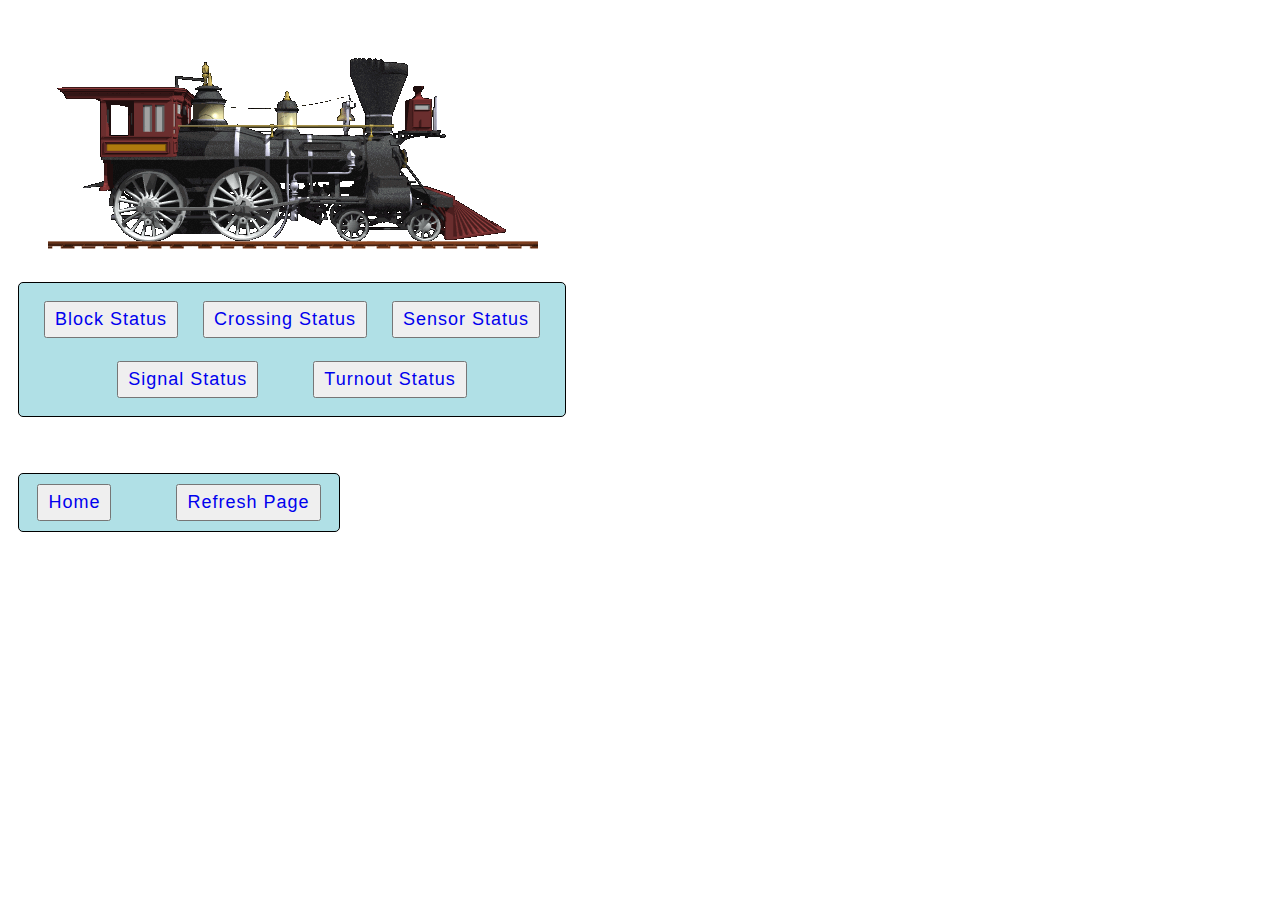
<file: Model_Railroad/web/test.html>
<!DOCTYPE html>
<html>
<head>
<style>
.button5 {
  margin: 10px;
  width: 510px;
  border: 1px solid;
  border-radius: 5px;
  padding: 18px;
  text-align: center;
  background-color: powderblue;
  font-size: 20px;
}
.button2 {
  margin: 10px;
  width: 300px;
  border: 1px solid;
  border-radius: 5px;
  padding: 10px;
  text-align: center;
  background-color: powderblue;
  font-size: 20px;
}
.button {
  padding: 5px 3px;
  text-align: center;
  letter-spacing: 1px;
  text-decoration: none;
  display: inline-block;
  font-size: 18px;
  cursor: pointer;
  border-radius: 4px;
}
</style>
</head>
<body>
&nbsp; &nbsp; &nbsp; &nbsp; &nbsp;
<img src="loco-490x260RT.gif" alt="loco-490x260RT.gif">
<!-- <img style="height:250px;" src="WigWag.gif" alt="WigWag Image"> -->
<div class="button5">
<button><a href="#" class="button">Block Status</a></button>
&nbsp; &nbsp;
<button><a href="#" class="button">Crossing Status</a></button>
&nbsp; &nbsp;
<button><a href="#" class="button">Sensor Status</a></button>
<br><br>
<button><a href="#" class="button">Signal Status</a></button>
&nbsp; &nbsp; &nbsp; &nbsp; &nbsp;
<button><a href="#" class="button">Turnout Status</a></button>
</div>
<br><br>
<div class="button2">
<button><a href="#" class="button">Home</a></button>
&nbsp; &nbsp; &nbsp; &nbsp; &nbsp; &nbsp;
<button><a href="#" class="button">Refresh Page</a></button>
</div>

</body>
</html>
</file>
